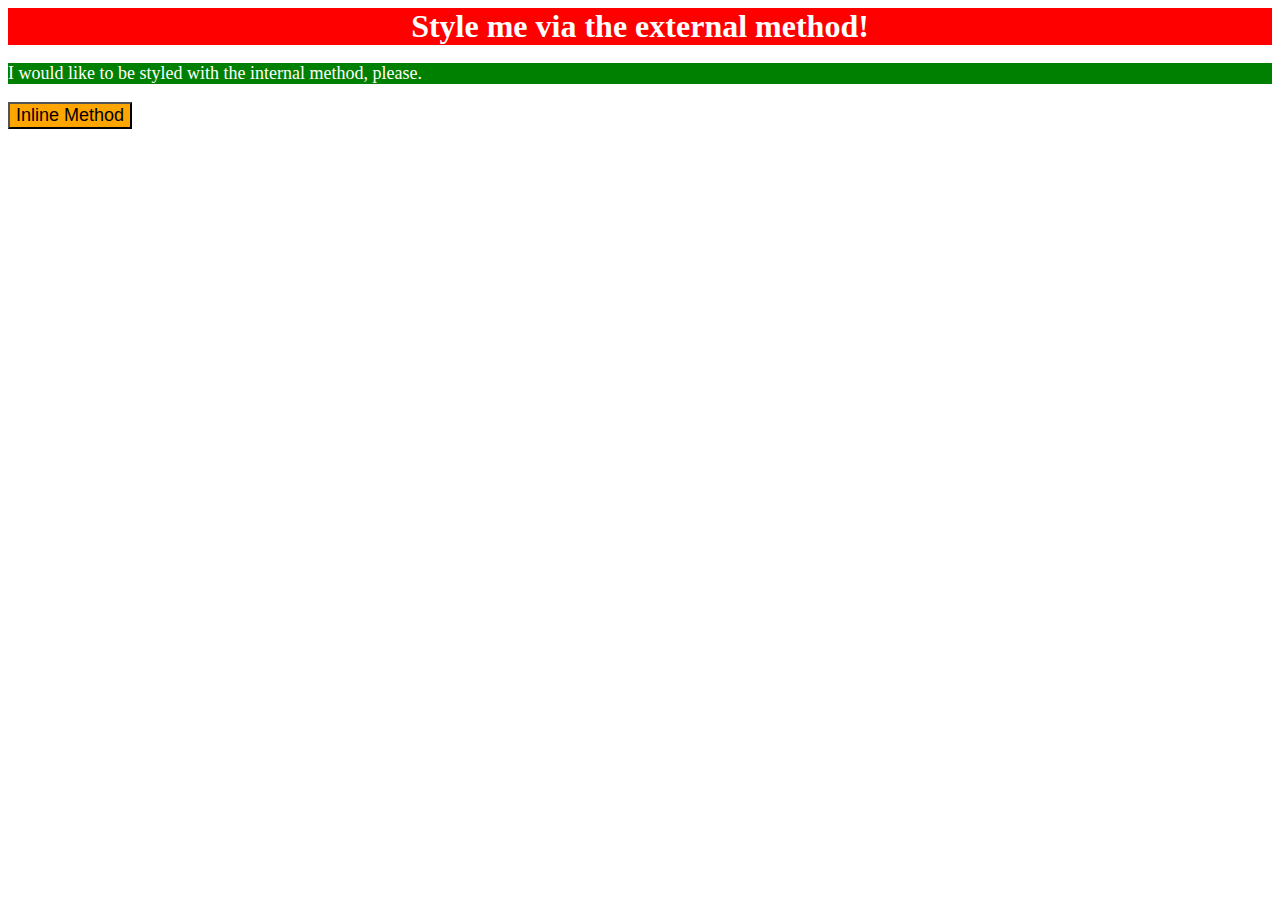
<file: foundations/01-css-methods/index.html>
<!DOCTYPE html>
<html lang="en">
  <head>
    <meta charset="UTF-8">
    <meta http-equiv="X-UA-Compatible" content="IE=edge">
    <meta name="viewport" content="width=device-width, initial-scale=1.0">
    <style>
      p{
        background-color: green;
        color: white;
        font-size: 18px;
      }
    </style>
    <link href="./styles.css" rel="stylesheet">
    <title>Methods for Adding CSS</title>
  </head>
  <body>
    <div>Style me via the external method!</div>
    <p>I would like to be styled with the internal method, please.</p>
    <button style="background-color: orange; font-size: 18px;">Inline Method</button>
  </body>
</html>
</file>
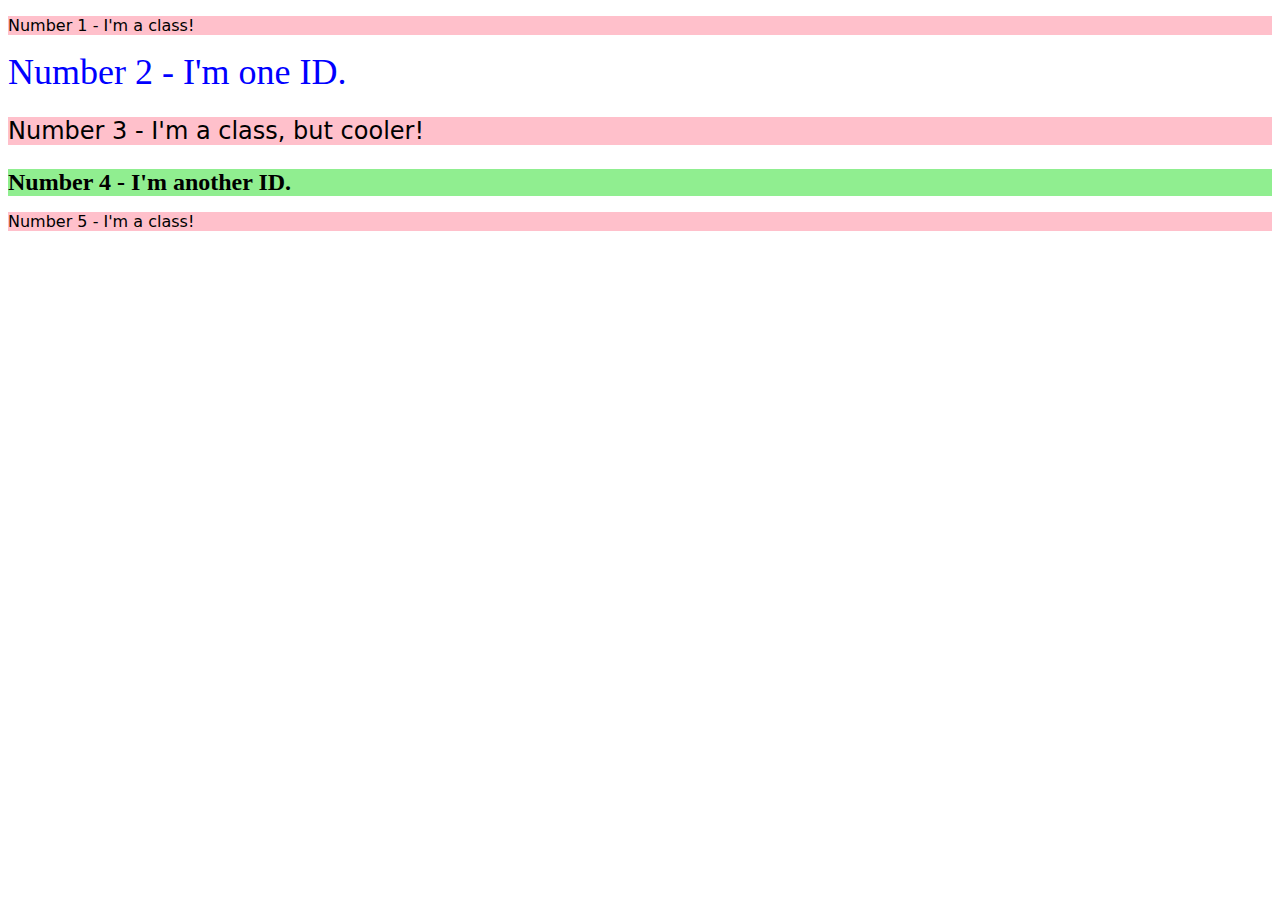
<file: foundations/02-class-id-selectors/index.html>
<!DOCTYPE html>
<html lang="en">
  <head>
    <meta charset="UTF-8">
    <meta http-equiv="X-UA-Compatible" content="IE=edge">
    <meta name="viewport" content="width=device-width, initial-scale=1.0">
    <title>Class and ID Selectors</title>
    <link rel="stylesheet" href="style.css">
  </head>
  <body>
    <p class="odd-numbered">Number 1 - I'm a class!</p>
    <div id="element-2">Number 2 - I'm one ID.</div>
    <p class="odd-numbered third-element">Number 3 - I'm a class, but cooler!</p>
    <div id="element-4">Number 4 - I'm another ID.</div>
    <p class="odd-numbered">Number 5 - I'm a class!</p>
  </body>
</html>
</file>
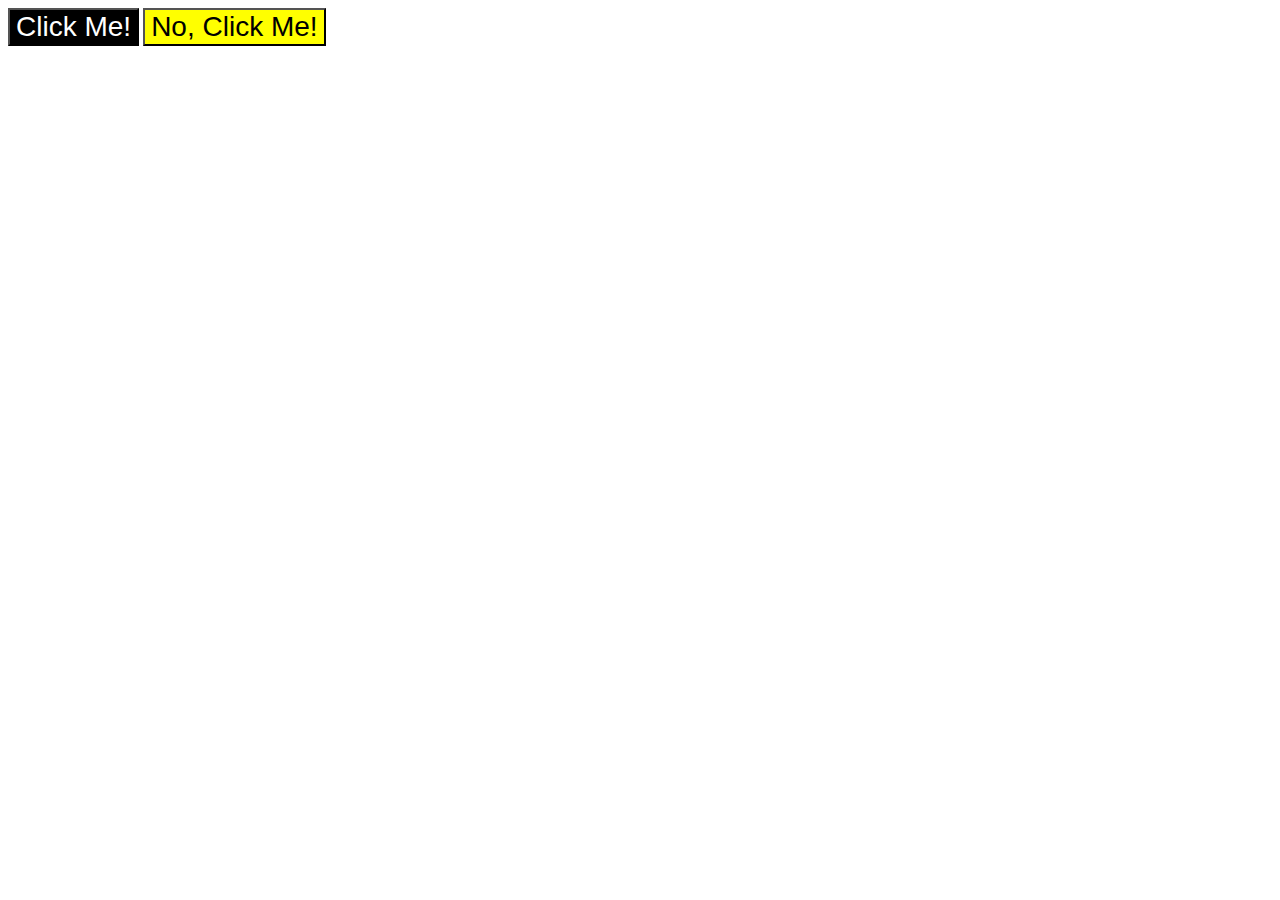
<file: foundations/03-grouping-selectors/index.html>
<!DOCTYPE html>
<html lang="en">
  <head>
    <meta charset="UTF-8">
    <meta http-equiv="X-UA-Compatible" content="IE=edge">
    <meta name="viewport" content="width=device-width, initial-scale=1.0">
    <title>Grouping Selectors</title>
    <link rel="stylesheet" href="style.css">
  </head>
  <body>
    <button class="button1">Click Me!</button>
    <button class="button2">No, Click Me!</button>
  </body>
</html>
</file>
<file: foundations/01-css-methods/styles.css>
div{
    background-color: red;
    color: white;
    text-align: center;
    font-size: 32px;
    font-weight: bold;
}
</file>
<file: foundations/02-class-id-selectors/style.css>
.odd-numbered{
    background-color: pink;
    font-family: 'Verdana', 'DejaVu Sans', sans-serif;
}

#element-2{
    color: blue;
    font-size: 36px;
}

.third-element{
    font-size: 24px;
}

#element-4{
    background-color: lightgreen;
    font-size: 24px;
    font-weight: bold;
}
</file>
<file: foundations/03-grouping-selectors/style.css>
.button1, .button2{
    font-size: 28px;
    font-family: 'Helvetica', 'Times New Roman', sans-serif;
}

.button1{
    background-color: black;
    color: white;
}

.button2{
    background-color: yellow;
}
</file>
